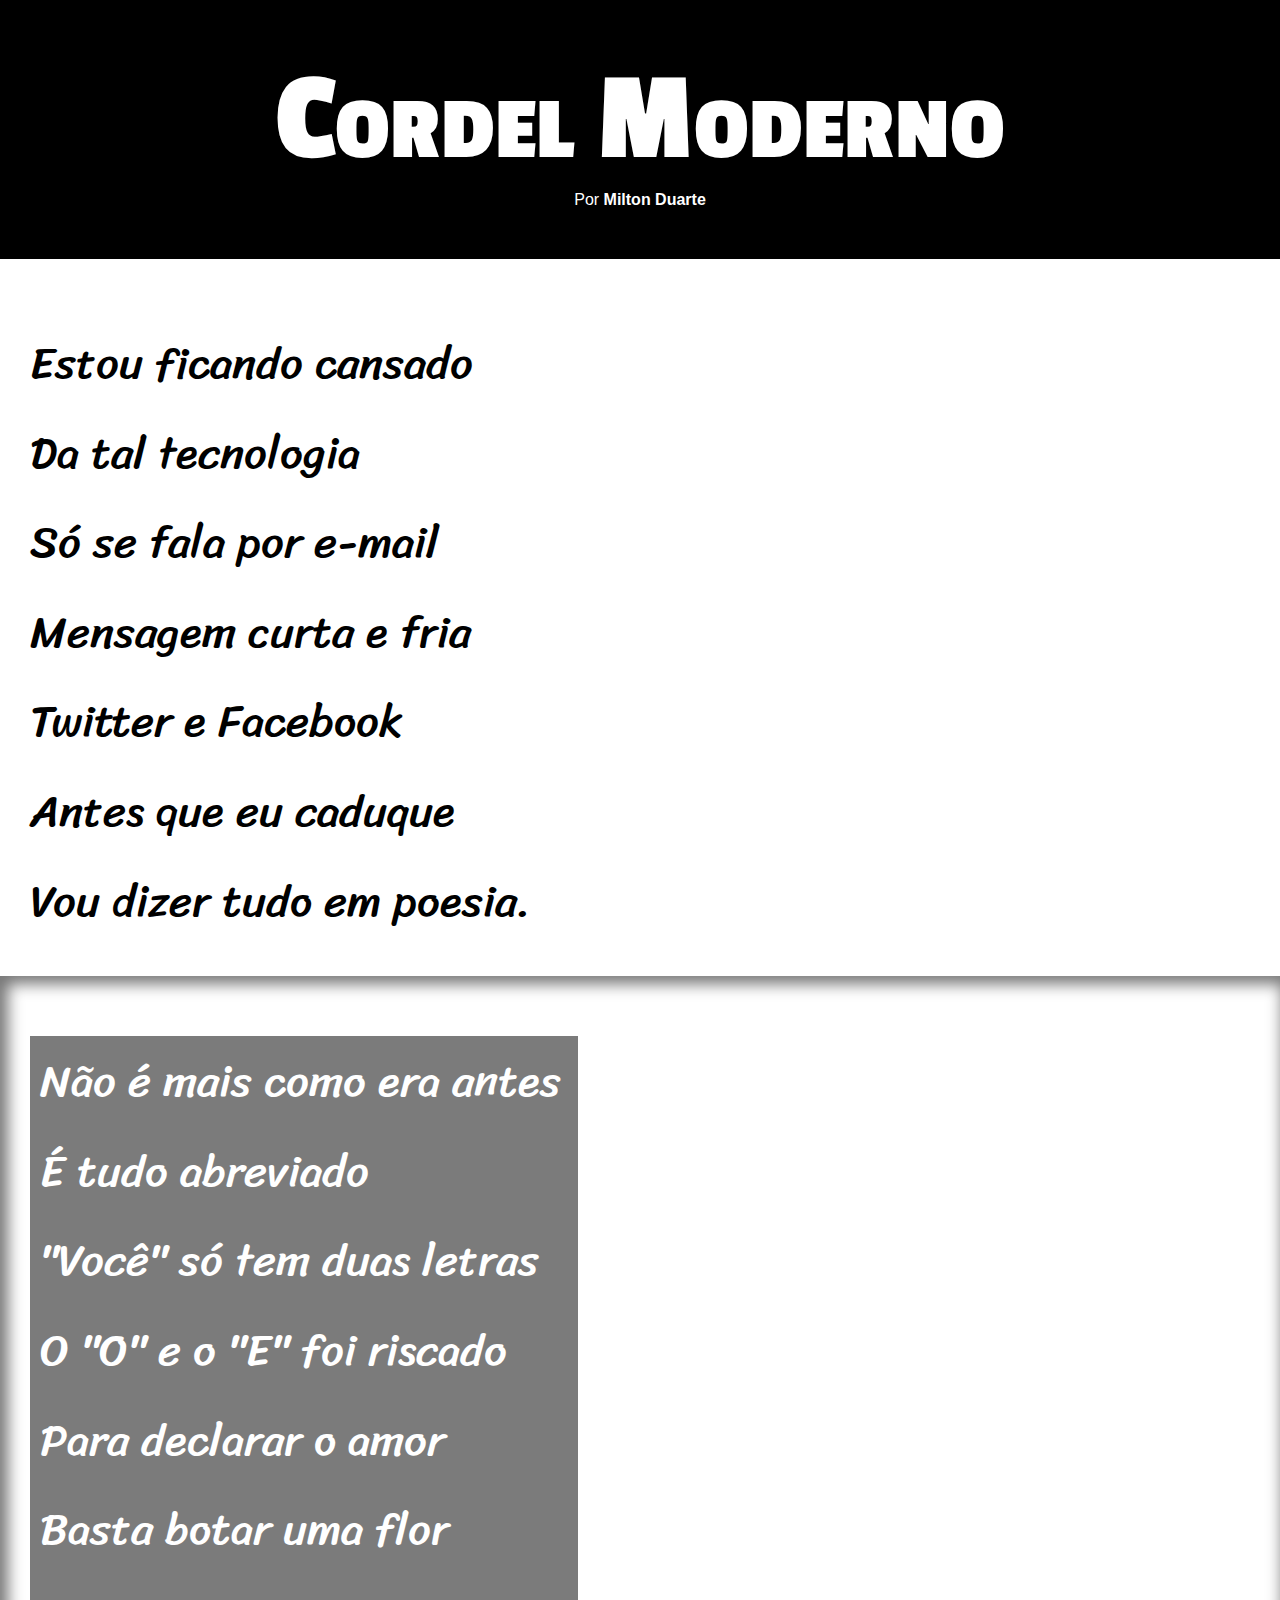
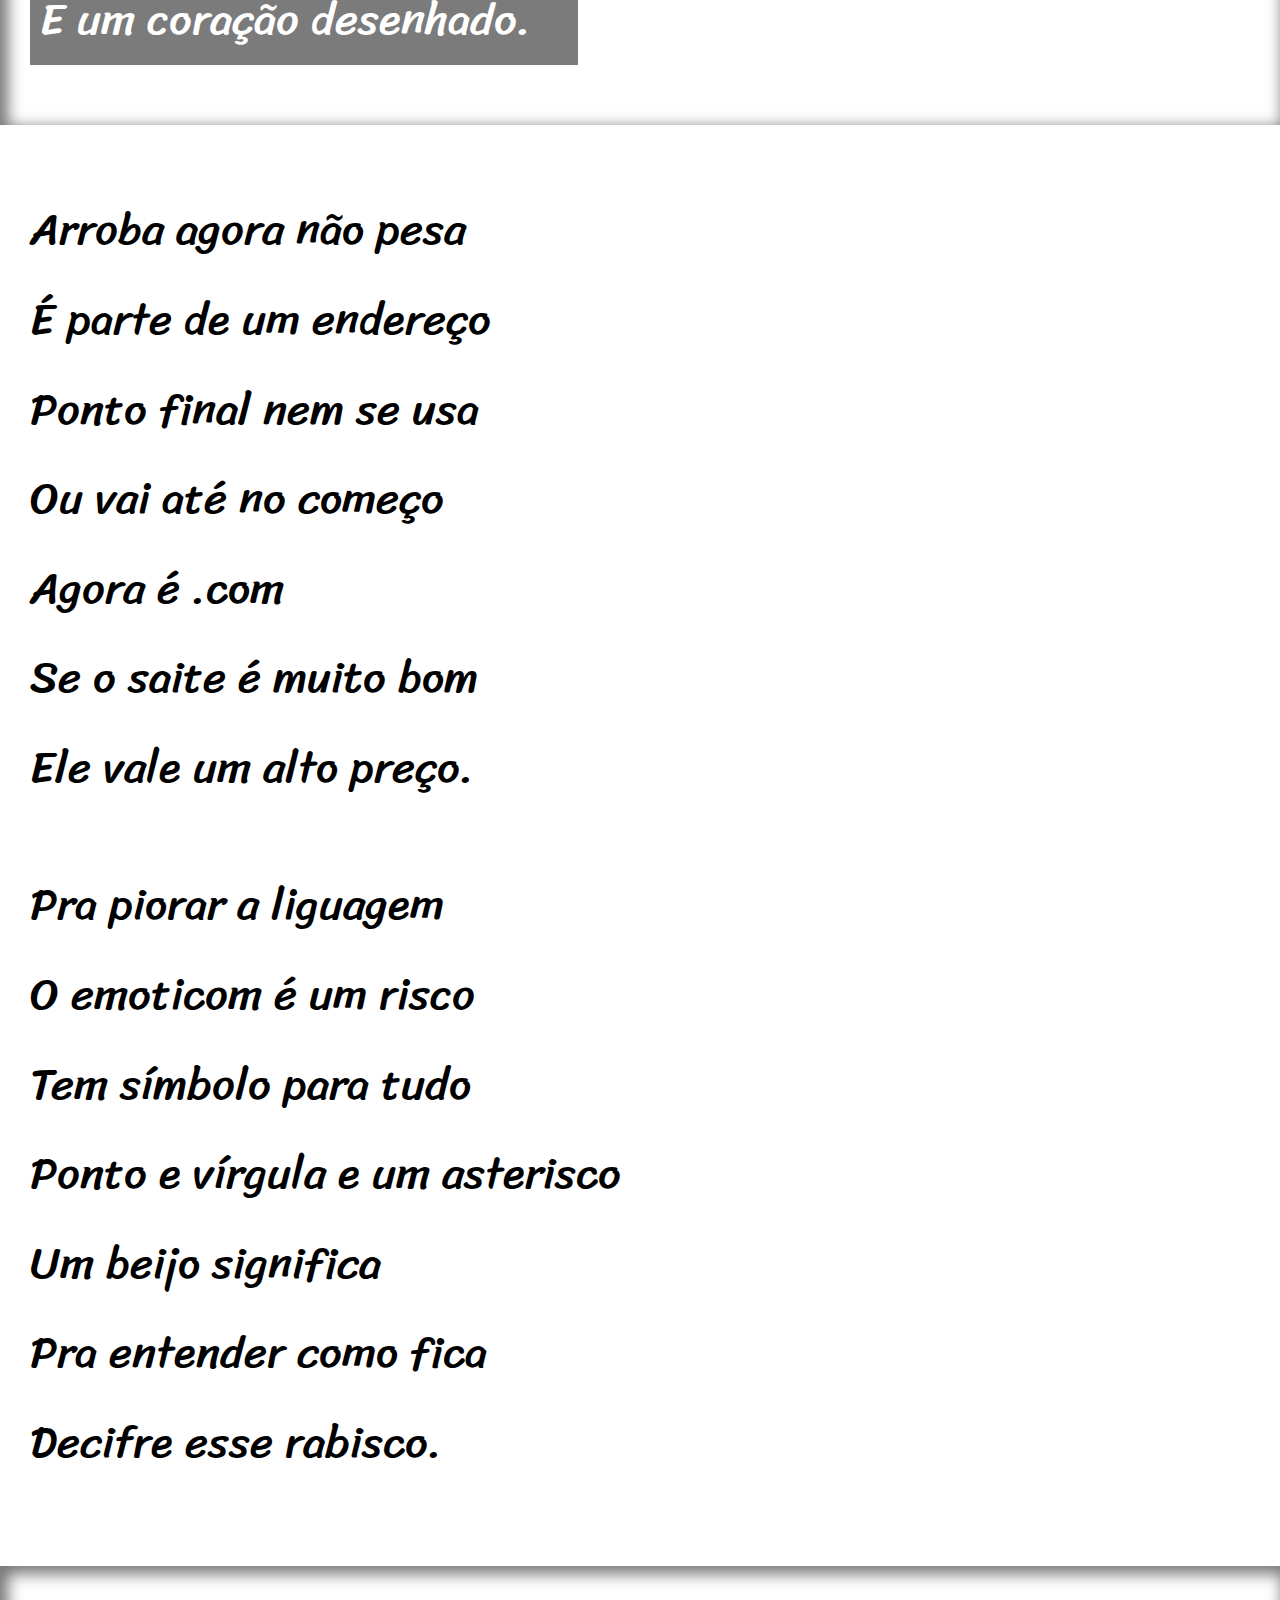
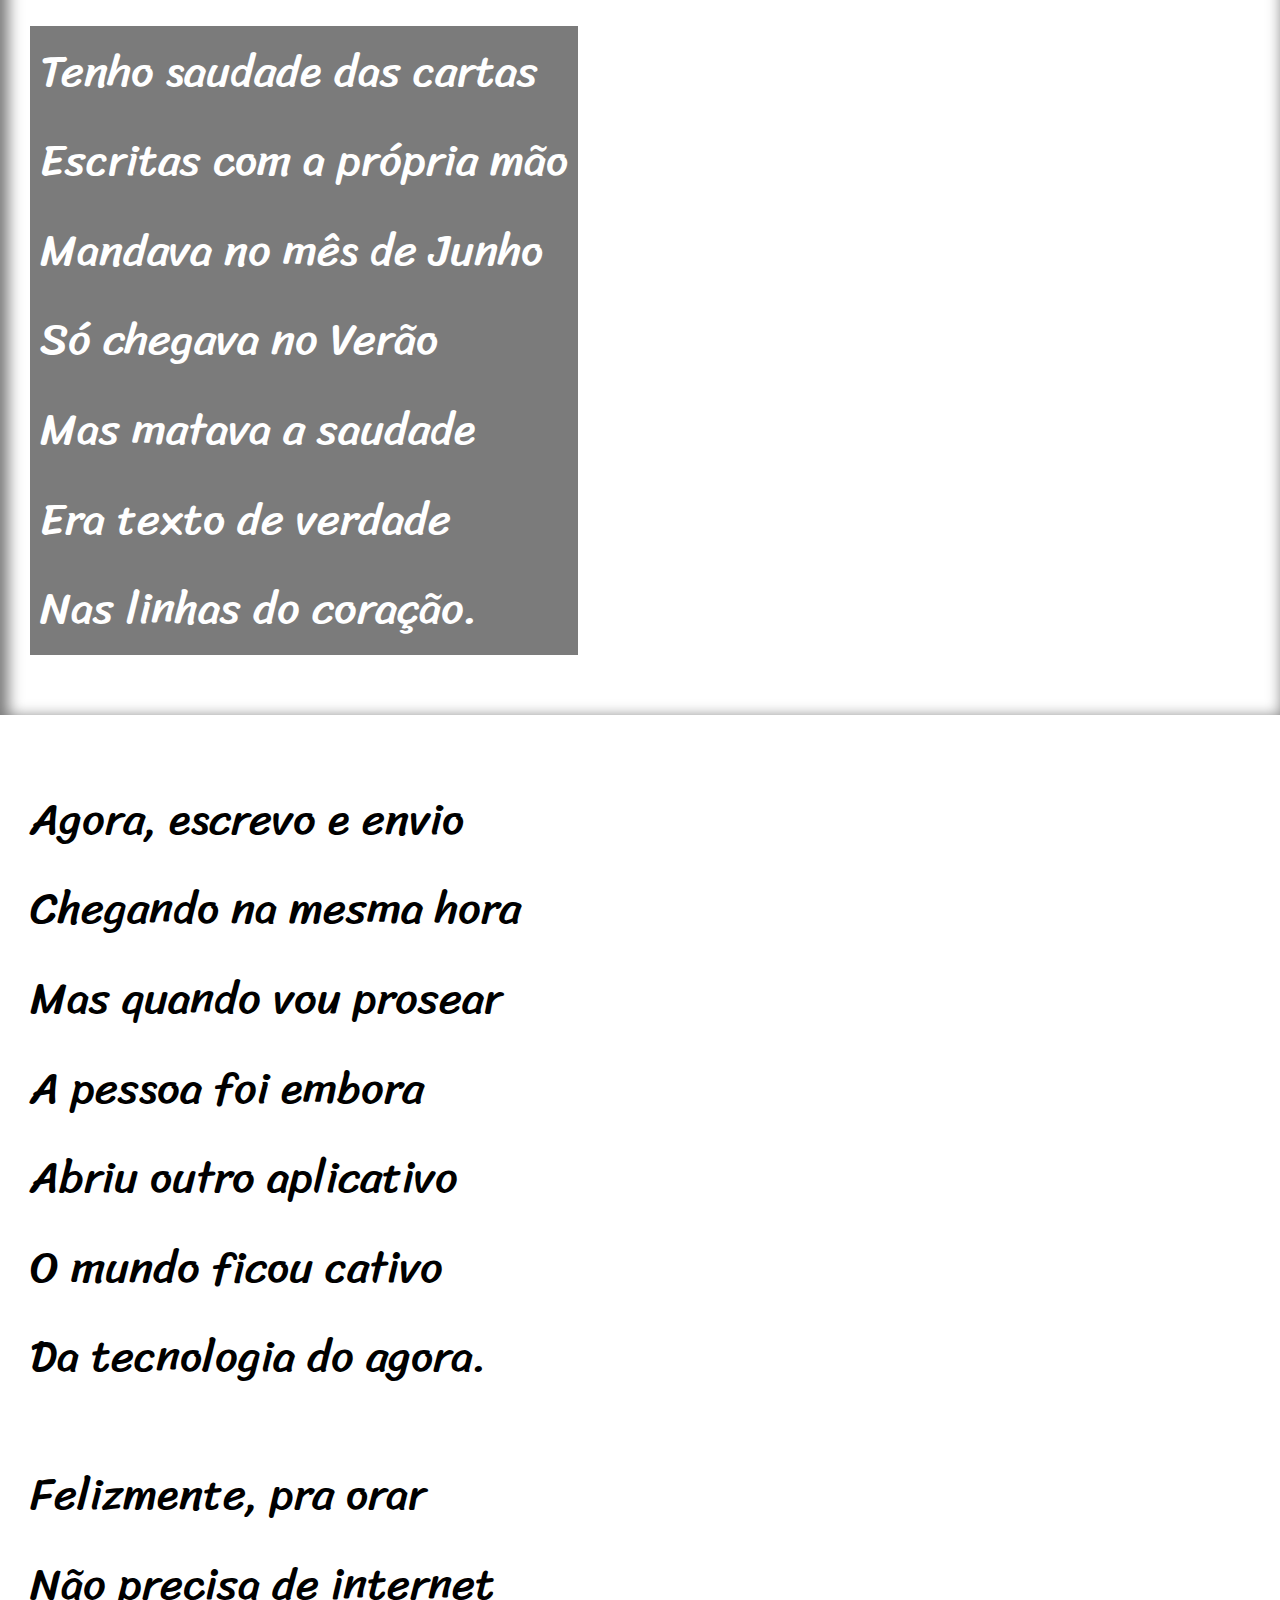
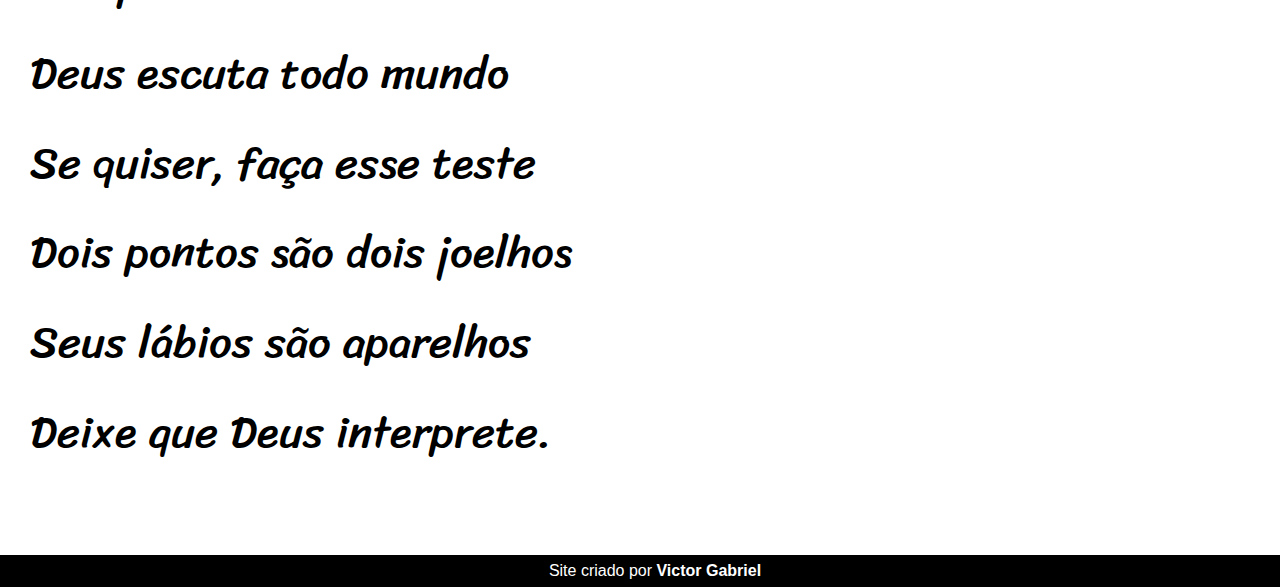
<file: projetocordel.html>
<!DOCTYPE html>
<html lang="pt-br">
<head>
    <meta charset="UTF-8">
    <meta name="viewport" content="width=device-width, initial-scale=1.0">
    <link rel="stylesheet" href="estilo/projetocordel.css">
    <title>Projeto Cordel</title>
</head>
<body>
    <header>
        <h1>Cordel Moderno</h1>
        <h2>Por <a href="https://www.recantodasletras.com.br/poesias/3186743" target="_blank">Milton Duarte</a></h2>
    </header>
    <main>
        <section id="section_1">
            <article class="primeiro_da_section">
             
                <p>Estou ficando cansado</p>
                <p>Da tal tecnologia</p>
                <p>Só se fala por e-mail</p>
                <p>Mensagem curta e fria</p>
                <p>Twitter e Facebook</p>
                <p>Antes que eu caduque</p>
                <p>Vou dizer tudo em poesia.</p>
               
            </article>
            <article class="segundo_da_section">
                <div class="div_articles">
                    <p>Não é mais como era antes</p>
                    <p>É tudo abreviado</p>
                    <p>"Você" só tem duas letras</p>
                    <p>O "O" e o "E" foi riscado</p>
                    <p>Para declarar o amor</p>
                    <p>Basta botar uma flor</p>
                    <p>E um coração desenhado.</p>
                </div>
            </article>
        </section>
        <section id="section_2">
            <article class="primeiro_da_section">
                <div class="paragrafos">
                    <p>Arroba agora não pesa</p>
                    <p>É parte de um endereço</p>
                    <p>Ponto final nem se usa</p>
                    <p>Ou vai até no começo</p>
                    <p>Agora é .com</p>
                    <p>Se o saite é muito bom</p>
                    <p>Ele vale um alto preço.</p>
                </div>
                
                <div class="paragrafos">
                    <p>Pra piorar a liguagem</p>
                    <p>O emoticom é um risco</p>
                    <p>Tem símbolo para tudo</p>
                    <p>Ponto e vírgula e um asterisco</p>
                    <p>Um beijo significa</p>
                    <p>Pra entender como fica</p>
                    <p>Decifre esse rabisco.</p>
                </div>
            </article>
            <article class="segundo_da_section">
                <div class="div_articles">
                    <p>Tenho saudade das cartas</p>
                    <p>Escritas com a própria mão</p>
                    <p>Mandava no mês de Junho</p>
                    <p>Só chegava no Verão</p>
                    <p>Mas matava a saudade</p>
                    <p>Era texto de verdade</p>
                    <p>Nas linhas do coração.</p>
                </div>
            </article>
            <article class="primeiro_da_section">
                <div class="paragrafos">
                    <p>Agora, escrevo e envio</p>
                    <p>Chegando na mesma hora</p>
                    <p>Mas quando vou prosear</p>
                    <p>A pessoa foi embora</p>
                    <p>Abriu outro aplicativo</p>
                    <p>O mundo ficou cativo</p>
                    <p>Da tecnologia do agora.</p>
                </div>
                
                <div class="paragrafos">
                    <p>Felizmente, pra orar</p>
                    <p>Não precisa de internet</p>
                    <p>Deus escuta todo mundo</p>
                    <p>Se quiser, faça esse teste</p>
                    <p>Dois pontos são dois joelhos</p>
                    <p>Seus lábios são aparelhos</p>
                    <p>Deixe que Deus interprete.</p>
                </div>
            </article>
        </section>
    </main>
    <footer>
        <p>Site criado por <strong>Victor Gabriel</strong></p>
    </footer>
</body>
</html>
</file>
<file: estilo/projetocordel.css>
@charset "UTF-8";

@import url('https://fonts.googleapis.com/css2?family=Passion+One:wght@400;700;900&display=swap');

@import url('https://fonts.googleapis.com/css2?family=Sriracha&display=swap');

:root{
    --font-títilo:  'Passion One', sans-serif;
    --font-pagína: 'Sriracha', serif;
}

*{
    padding: 0;
    margin: 0;
}


header {
    background-color: black;
    color: white;
    text-align: center;
    
    
}

header h1 {
    font-variant: small-caps;
    font-size: 10vw;
    margin: 0px 0 0 0;
    padding: 50px 0 0 0;
    font-family: var(--font-títilo);
    
}

header h2{
    font-size: 1em;
    margin: 0px 0 0 0;
    padding: 0  0 50px 0;
    font-family: Verdana, sans-serif;
    font-weight: 400;
}

h2 a{
    text-decoration: none;
    font-weight: bold;
    color: white;
}

 h2 a:hover  {
    text-decoration: underline;
}

section#section_1{
    background-image: url('../imagens/background001.jpg');
    background-position: right center;
    background-attachment: fixed;
    background-size: cover;

}

article.primeiro_da_section{
    background-color: white;
    padding: 60px 0 30px 0;

}


p{
    font-size: 3.5vw;
    line-height: 7vw;
    text-indent: 30px;
    font-family: var(--font-pagína);
}

article.segundo_da_section{
    padding: 60px 0 60px 0;
    box-shadow: inset 5px 5px 15px 3px #0000008a;

}

div.div_articles {
    background-color: rgba(0, 0, 0, 0.518);
    color: white;
    max-width: 42%;
    margin: 0px 0 0 30px ;
    padding: 1px 0 1px 10px;

    
}

div.div_articles p {
    text-indent: 0;
}

div.paragrafos {
    padding-bottom: 3em;
}

section#section_2{
    background-image: url('../imagens/background002.jpg');
    background-position: right center;
    background-attachment: fixed;
    background-size: cover;
}

footer{
    background-color: black;
    color: white;
    text-align: center;
}

footer p{
    line-height: 2;
    margin: 0;
    padding: 0;
    font-size: 1em;
    font-family: Verdana, sans-serif;
}
</file>
